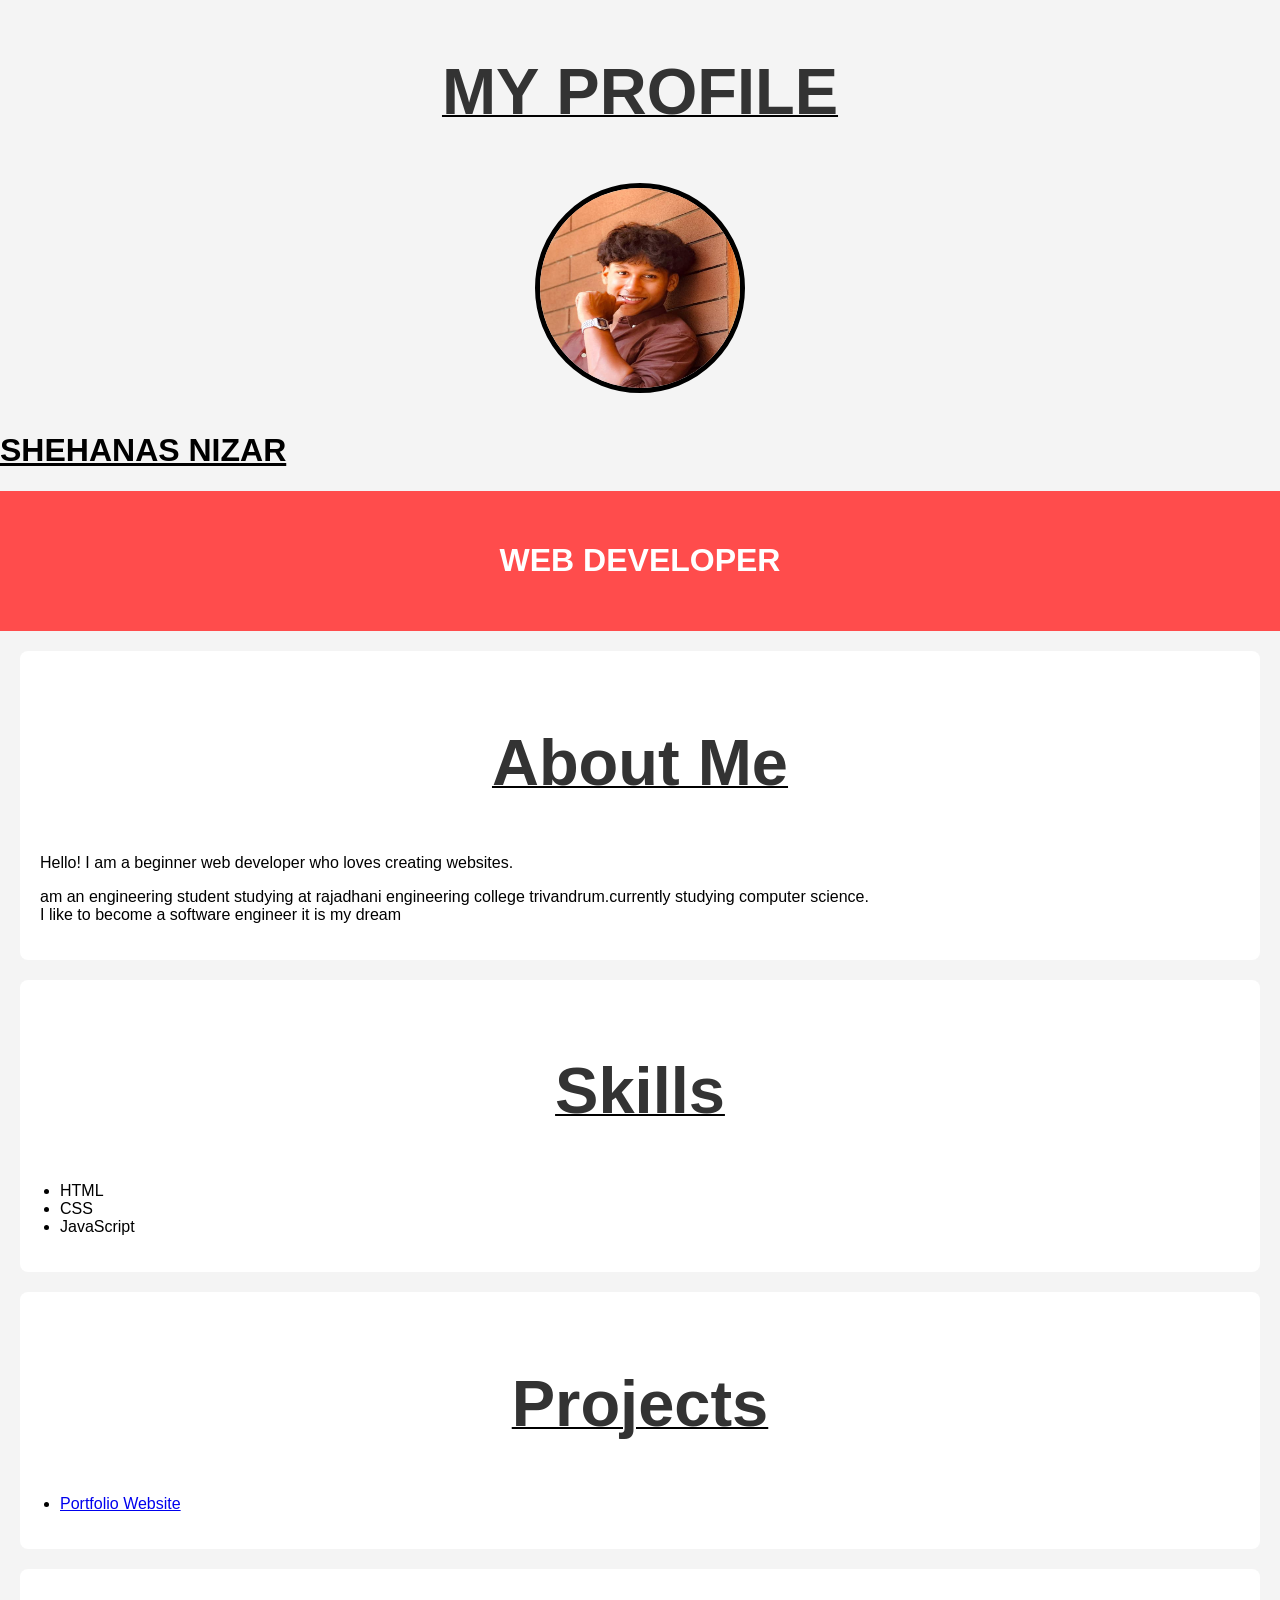
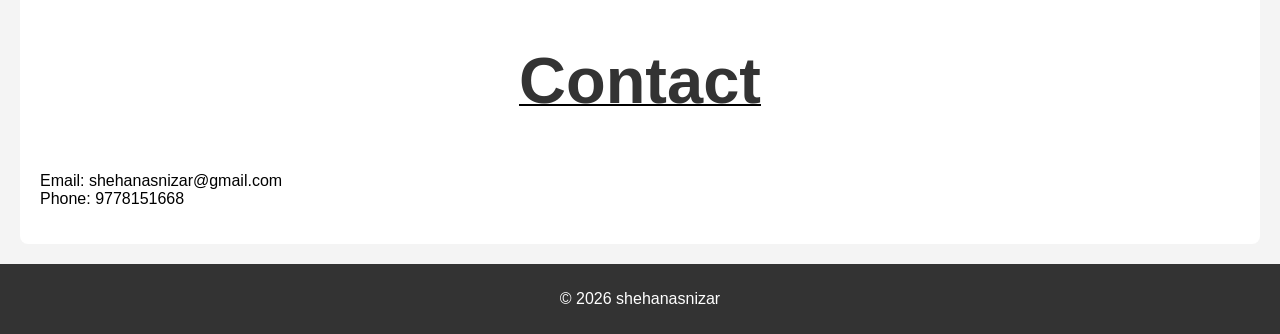
<file: index.html>
<!DOCTYPE html>
<html>
    <head> 
        <title>profile</title>
        <h2>MY PROFILE</h2>
        <link rel="stylesheet" type="text/css" href="style.css">
        <img src="shh.jpg" alt="Avatar" > 
    
    <br>
        <body>
        <h1><U>SHEHANAS NIZAR</U></h1>
    </body>
</html>
<head>
  <meta charset="UTF-8">
  <meta name="viewport" content="width=device-width, initial-scale=1.0">
  <title>My Portfolio</title>

  <style>
    body {
      font-family: Arial, sans-serif;
      margin: 0;
      background: #f4f4f4;
    }

    header {
      background: #ff4c4c;
      color: white;
      text-align: center;
      padding: 30px;
    }

    section {
      padding: 20px;
      margin: 20px;
      background: white;
      border-radius: 8px;
    }

    h2 {
      color: #333;
    }

    ul {
      padding-left: 20px;
    }

    footer {
      text-align: center;
      background: #333;
      color: white;
      padding: 10px;
      margin-top: 20px;
    }
  </style>
</head>

<body>

  <header>
    <h1>WEB DEVELOPER</h1>
  </header>
  <section>
    <h2>About Me</h2>
    <p>Hello! I am a beginner web developer who loves creating websites.<P>am an engineering student studying at rajadhani engineering college trivandrum.currently studying computer science.<br>I like to become a software engineer it is my dream</P></p>
  </section>
  <section>
    <h2>Skills</h2>
    <ul>
      <li>HTML</li>
      <li>CSS</li>
      <li>JavaScript</li>
    </ul>
  </section>
  <section>
    <h2>Projects</h2>
    <ul>
      <li><a href=" https://shehanasnizar-maker.github.io/webpage/" target="_blank">Portfolio Website</a></li>
    </ul>
  </section>
  <section>
    <h2>Contact</h2>
    <p>Email: shehanasnizar@gmail.com<br>Phone: 9778151668</p>
  </section>

  <footer>
    <p>© 2026 shehanasnizar</p>
  </footer>

</body>
</file>
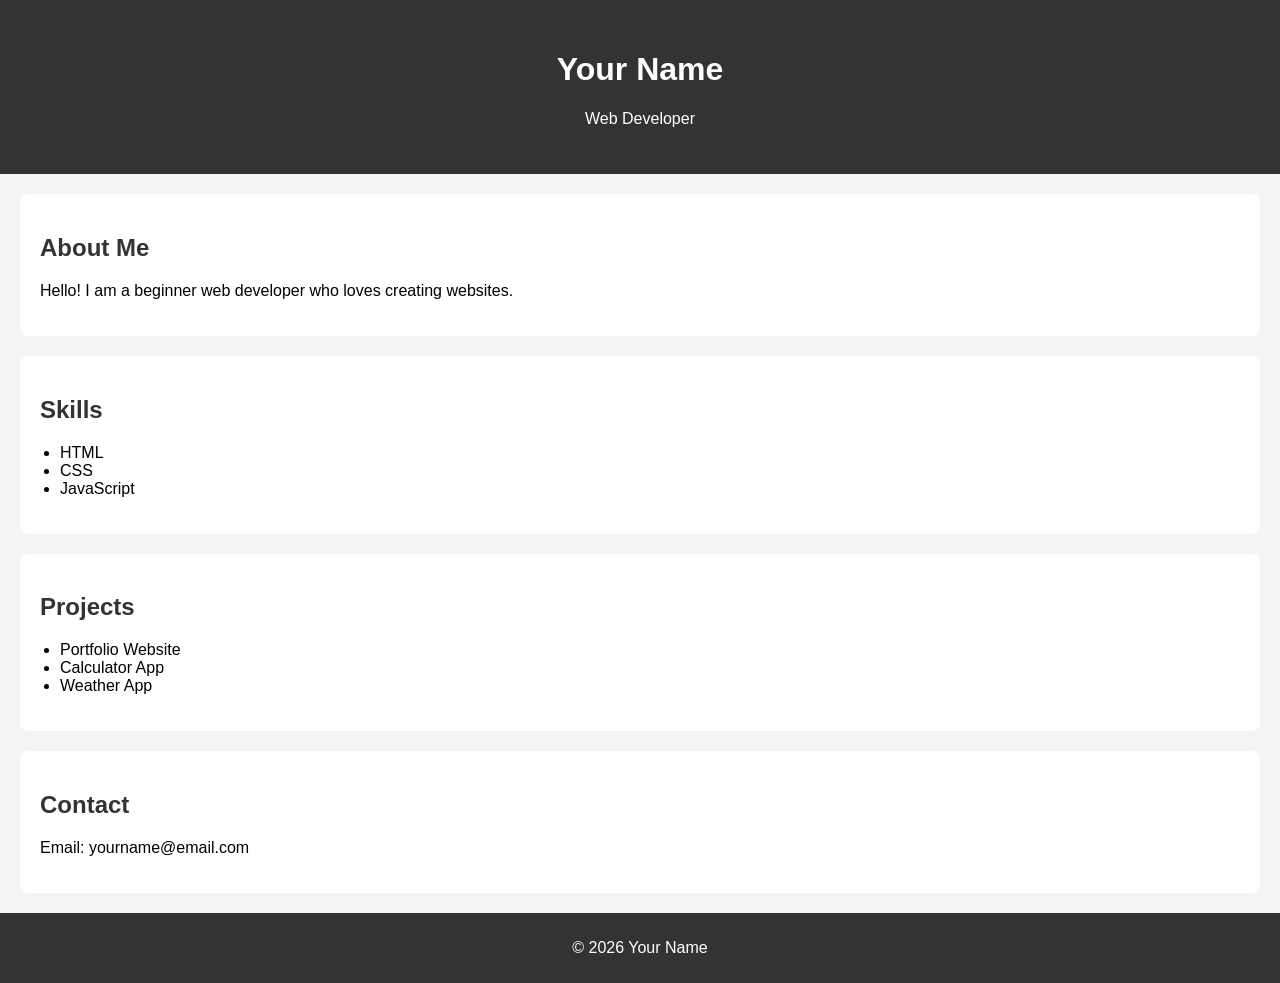
<file: profile.html>
<!DOCTYPE html>
<html lang="en">
<head>
  <meta charset="UTF-8">
  <meta name="viewport" content="width=device-width, initial-scale=1.0">
  <title>My Portfolio</title>

  <style>
    body {
      font-family: Arial, sans-serif;
      margin: 0;
      background: #f4f4f4;
    }

    header {
      background: #333;
      color: white;
      text-align: center;
      padding: 30px;
    }

    section {
      padding: 20px;
      margin: 20px;
      background: white;
      border-radius: 8px;
    }

    h2 {
      color: #333;
    }

    ul {
      padding-left: 20px;
    }

    footer {
      text-align: center;
      background: #333;
      color: white;
      padding: 10px;
      margin-top: 20px;
    }
  </style>
</head>

<body>

  <header>
    <h1>Your Name</h1>
    <p>Web Developer</p>
  </header>

  <section>
    <h2>About Me</h2>
    <p>Hello! I am a beginner web developer who loves creating websites.</p>
  </section>

  <section>
    <h2>Skills</h2>
    <ul>
      <li>HTML</li>
      <li>CSS</li>
      <li>JavaScript</li>
    </ul>
  </section>

  <section>
    <h2>Projects</h2>
    <ul>
      <li>Portfolio Website</li>
      <li>Calculator App</li>
      <li>Weather App</li>
    </ul>
  </section>

  <section>
    <h2>Contact</h2>
    <p>Email: yourname@email.com</p>
  </section>

  <footer>
    <p>© 2026 Your Name</p>
  </footer>

</body>
</html>
</file>
<file: style.css>
h2 {
    color:rgb(255, 17, 0);
    text-align:center;
    text-decoration: underline;
    text-decoration-color: rgb(0, 0, 0);
    text-decoration-thickness: 2px;
    text-size-adjust: 150px;
    font-size: 65px;
}

img {
    width: 200px;
    height: 200px; 
    border-radius: 50%;
    border: 5px solid black;
    display: block;
    margin:auto;
}
</file>
